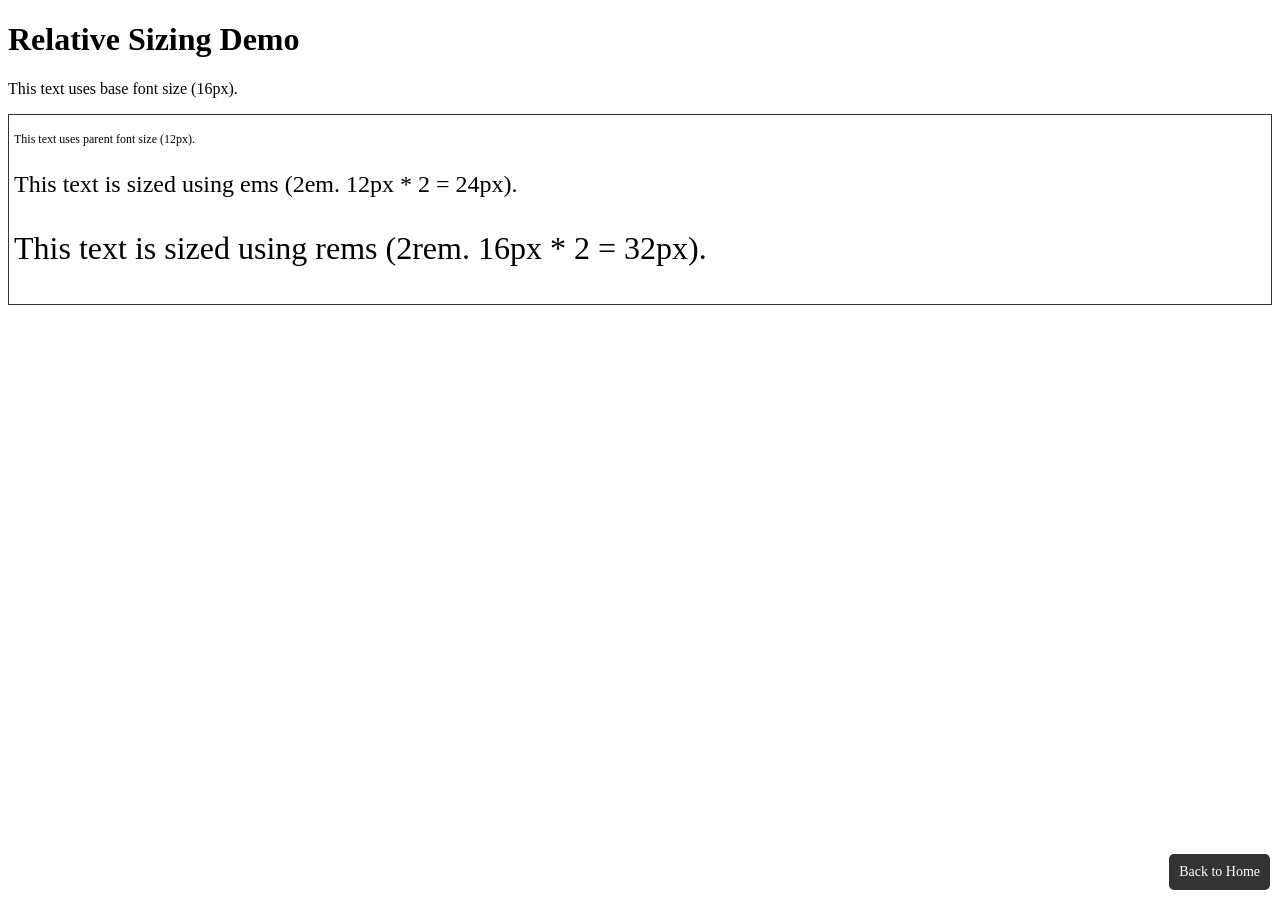
<file: demo-01-sizing-text.html>
<!DOCTYPE html>
<html lang="en">

<head>
    <meta charset="UTF-8">
    <meta name="viewport" content="width=device-width, initial-scale=1.0">
    <title>Demo: Text Relative Sizing</title>
    <link rel="stylesheet" href="css/style.css">
    <style>
        .parent {
            border: 1px solid #333;
            padding: 5px;
        }

        html {
            /* Base font size */
            font-size: 16px;
        }

        .parent {
            /* Parent font size */
            font-size: 12px;
        }

        .em-size {
            /* Relative to parent font size */
            font-size: 2em;
        }

        .rem-size {
            /* Relative to root font size */
            font-size: 2rem;
        }

        
    </style>
</head>

<body>
    <h1>Relative Sizing Demo</h1>
    <p>This text uses base font size (16px).</p>
    <div class="parent">
        <p>This text uses parent font size (12px).</p>
        <p class="em-size">This text is sized using ems (2em. 12px * 2 = 24px).</p>
        <p class="rem-size">This text is sized using rems (2rem. 16px * 2 = 32px).</p>
    </div>
    <div class="navigation">
        <a href="index.html">Back to Home</a>
    </div>
</body>

</html>
</file>
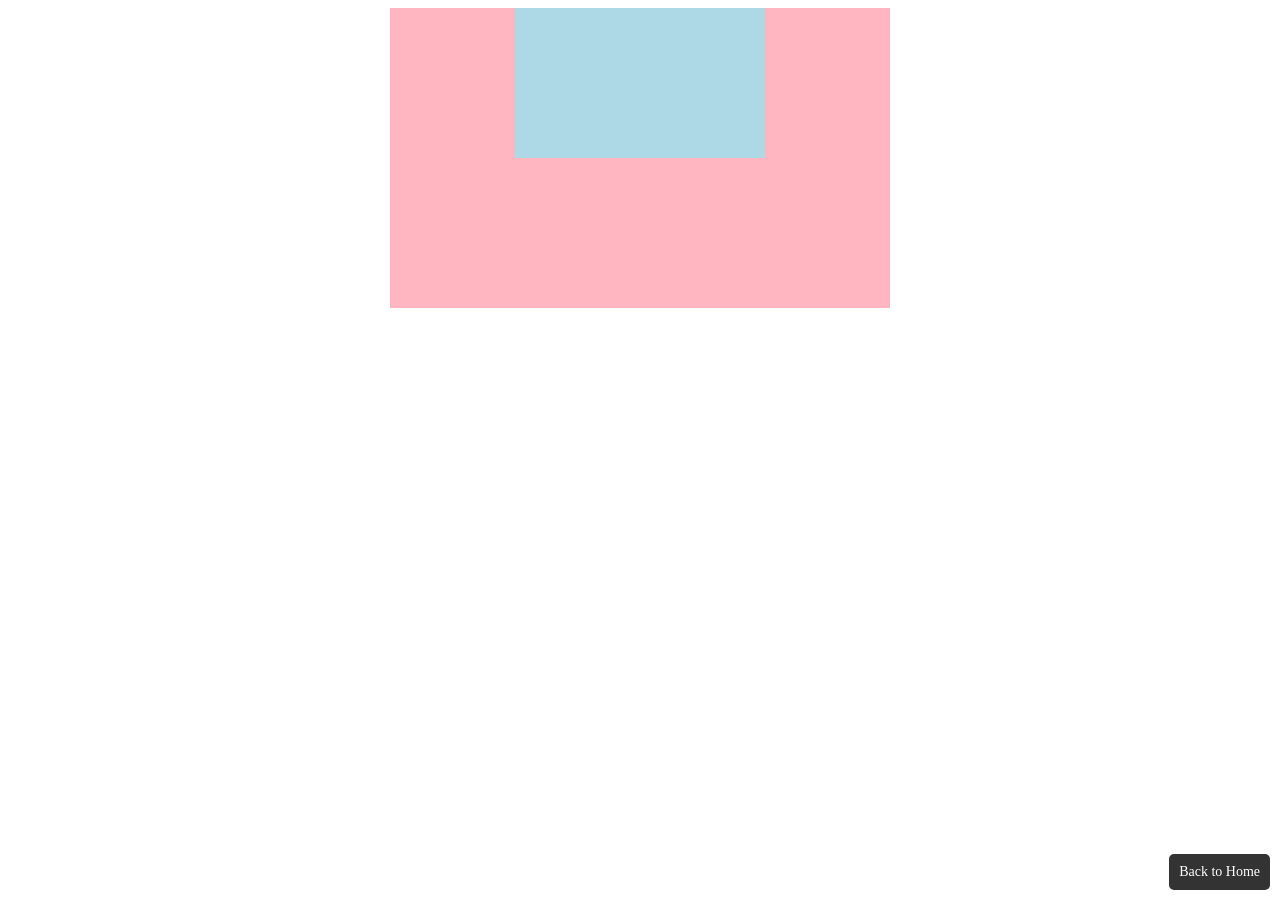
<file: demo-02-sizing-non-text.html>
<!DOCTYPE html>
<html lang="en">

<head>
    <meta charset="UTF-8">
    <meta name="viewport" content="width=device-width, initial-scale=1.0">
    <title>Demo: Non-Text Relative Sizing</title>
    <link rel="stylesheet" href="css/style.css">
    <style>
        * {
            box-sizing: border-box;
        }

        .main {
            background-color: lightpink;
            margin: 0 auto;
            width: 500px;
            height: 300px;
        }

        .subsection {
            background-color: lightblue;
            width: 50%;
            height: 50%;

            margin-left: 25%;
        }
    </style>
</head>

<body>
    <div class="main">
        <div class="subsection"></div>
    </div>
    <div class="navigation">
        <a href="index.html">Back to Home</a>
    </div>
</body>

</html>
</file>
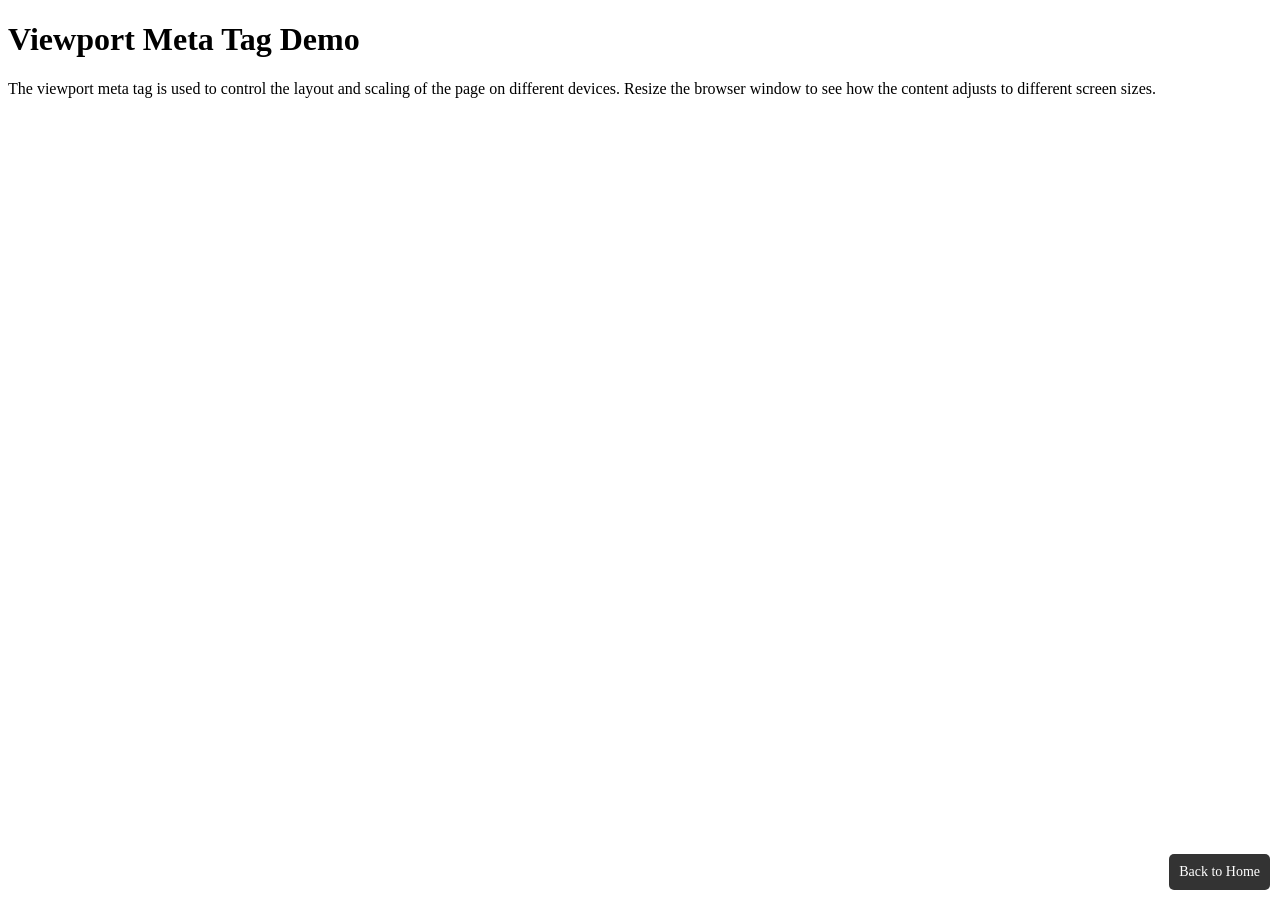
<file: demo-05-viewport-meta.html>
<!DOCTYPE html>
<html lang="en">

<head>
    <meta charset="UTF-8">
    <title>Demo: Viewport Meta Tag</title>
    <link rel="stylesheet" href="css/style.css">
</head>

<body>
    <div class="container">
        <h1>Viewport Meta Tag Demo</h1>
        <div class="box">
            <p>
                The viewport meta tag is used to control the 
                layout and scaling of the page on different devices.
                Resize the browser window to see how the content
                adjusts to different screen sizes.
            </p>
        </div>
    </div>
    <div class="navigation">
        <a href="index.html">Back to Home</a>
    </div>
</body>

</html>
</file>
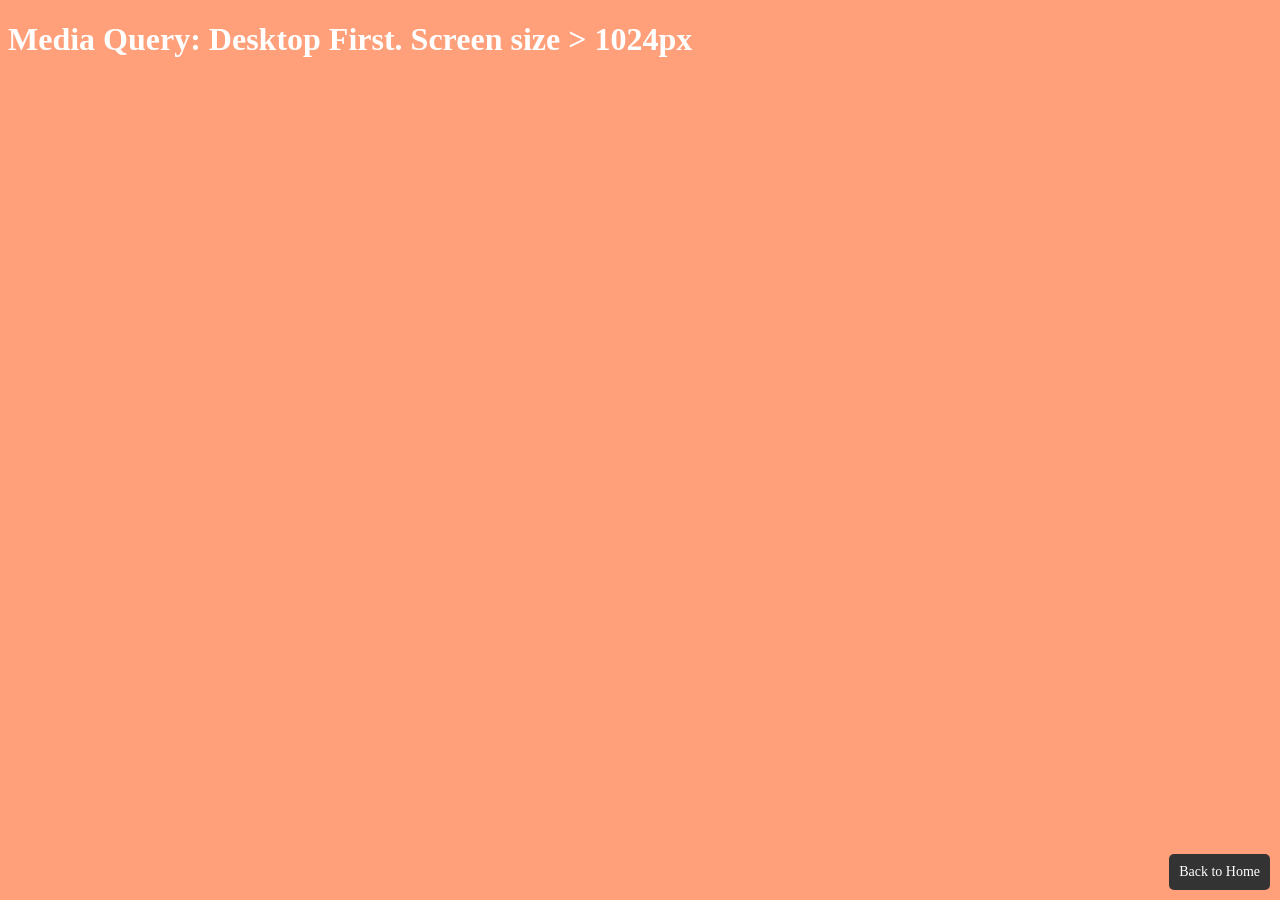
<file: demo-06-media-queries.html>
<!DOCTYPE html>
<html lang="en">

<head>
    <meta charset="UTF-8">
    <meta name="viewport" content="width=device-width, initial-scale=1.0">
    <title>Demo: Media Queries</title>
    <link rel="stylesheet" href="css/style.css">
    <style>
        /* Default styles for desktop. Screen size > 1024px */
        body {
            background-color: lightsalmon;
            color: white;
        }

        h1::after {
            content: " Screen size > 1024px";
        }

        /* Screen size <= 640px or orientation: portrait */
        @media screen and (max-width: 640px), (orientation: portrait) {
            body {
                background-color: lightgreen;
            }

            h1::after {
                content: " Screen size <= 640px or orientation: portrait";
            }
        }
    </style>
</head>

<body>
    <h1>Media Query: Desktop First.</h1>
    <div class="navigation">
        <a href="index.html">Back to Home</a>
    </div>
</body>

</html>
</file>
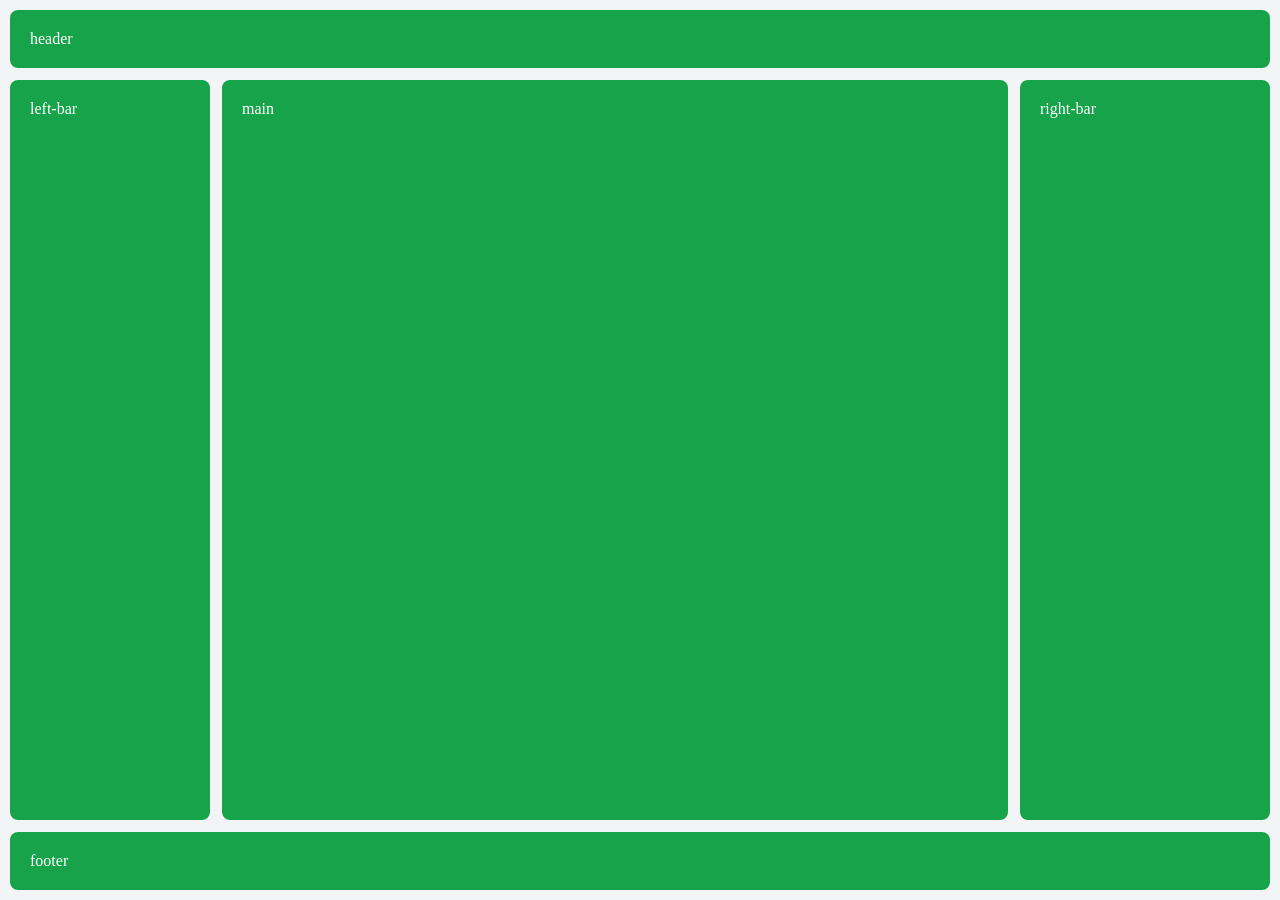
<file: demo-07-desktop-first.html>
<!DOCTYPE html>
<html lang="en">

<head>
    <meta charset="UTF-8">
    <meta name="viewport" content="width=device-width, initial-scale=1.0">
    <title>Demo: Desktop First</title>
    <style>
        *,
        *::before,
        *::after {
            margin: 0;
            padding: 0;
            box-sizing: border-box;
        }

        body {
            background: #f3f4f6;
        }

        .container>div {
            padding: 20px;
            border-radius: 8px;
            color: #fff;
            background: #16a34a;
        }

        .container {
            display: grid;
            grid-gap: 12px;
            padding: 10px;
            min-height: 100vh;
        
            grid-template-columns: 200px 1fr 250px;
            grid-template-rows: auto 1fr auto;

            grid-template-areas:
                "header header header"
                "left-bar main right-bar"
                "footer footer footer";
        }
        .header {
            grid-area: header;
        }
        .footer {
            grid-area: footer;
        }
        .left-bar {
            grid-area: left-bar;
        }
        .right-bar {
            grid-area: right-bar;
        }
        .main {
            grid-area: main;
            min-height: 200px;
        }
        @media screen and (max-width: 1024px) {
            .container {
                grid-template-columns: 1fr 2fr;
                grid-template-rows: auto 1fr 1fr auto auto;
                grid-template-areas:
                    "header header"
                    "left-bar main"
                    "right-bar main"
                    "footer footer";
            }
        }
        @media screen and (max-width: 640px) {
            .container {
                grid-template-columns: 1fr;
                grid-template-rows: auto auto 1fr auto auto;
                grid-template-areas:
                    "header"
                    "left-bar"
                    "main"
                    "right-bar"
                    "footer";
            }
        }


        
    </style>
</head>

<body>

    <div class="container">
        <div class="header">header</div>
        <div class="left-bar">left-bar</div>
        <div class="main">main</div>
        <div class="right-bar">right-bar</div>
        <div class="footer">footer</div>
    </div>

</body>

</html>
</file>
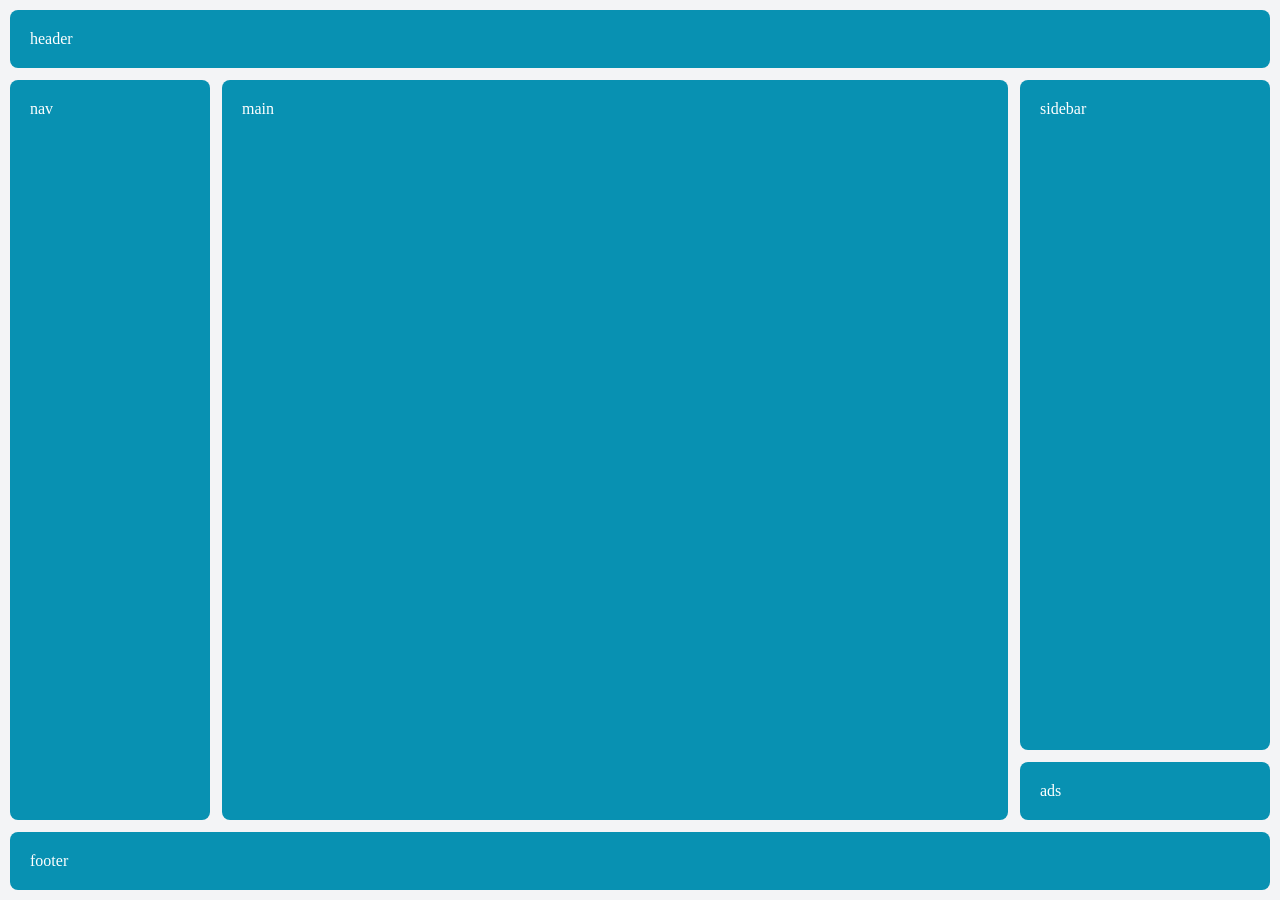
<file: demo-08-mobile-first.html>
<!DOCTYPE html>
<html lang="en">

<head>
    <meta charset="UTF-8">
    <meta name="viewport" content="width=device-width, initial-scale=1.0">
    <title>Demo: Mobile First</title>
    <style>
        *,
        *::before,
        *::after {
            margin: 0;
            padding: 0;
            box-sizing: border-box;
        }

        body {
            background: #f3f4f6;
        }

        .container {
            display: grid;
            gap: 12px;
            padding: 10px;
            min-height: 100vh;

            grid-template-columns: 1fr;
            grid-template-areas:
                "header"
                "nav"
                "main"
                "sidebar"
                "ads"
                "footer";
        }
        .container>div {
            padding: 20px;
            border-radius: 8px;
            color: #fff;
            background: #0891b2;
        }

        .header {
            grid-area: header;
        }

        .nav {
            grid-area: nav;
        }

        .main {
            grid-area: main;
            min-height: 200px;
        }

        .sidebar {
            grid-area: sidebar;
        }

        .ads {
            grid-area: ads;
        }

        .footer {
            grid-area: footer;
        }
        @media (min-width: 640px){
            .container {
                grid-template-columns: 1fr 1fr;
                grid-template-areas:
                    "header  header"
                    "nav     nav"
                    "main    main"
                    "sidebar ads"
                    "footer  footer";
            }
        }
        @media (min-width: 1024px){
            .container {
                grid-template-columns: 200px 1fr 250px;
                grid-template-rows: auto 1fr auto auto;
                grid-template-areas:
                    "header header  header"
                    "nav    main    sidebar"
                    "nav    main    ads"
                    "footer footer  footer";
            }
        }
    </style>
</head>

<body>

    <div class="container">
        <div class="header">header</div>
        <div class="nav">nav</div>
        <div class="main">main</div>
        <div class="sidebar">sidebar</div>
        <div class="ads">ads</div>
        <div class="footer">footer</div>
    </div>

</body>

</html>
</file>
<file: css/style.css>
.navigation {
    position: fixed;
    bottom: 10px;
    right: 10px;
    background-color: #333;
    border-radius: 5px;
}

.navigation:hover {
    background-color: #555;
}

.navigation a {
    color: #fff;
    text-decoration: none;
    font-size: 14px;
    padding: 10px;
    display: block;
}
</file>
